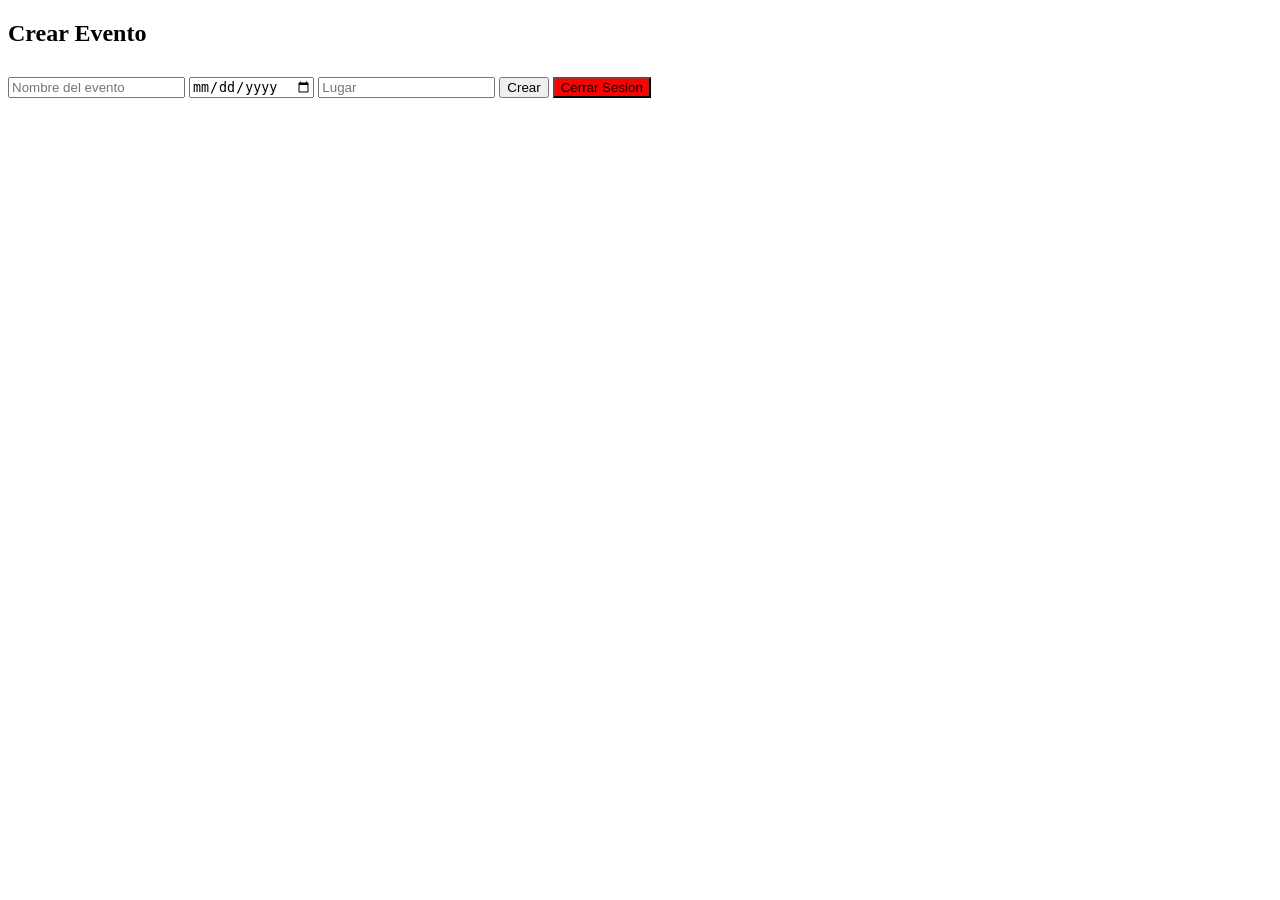
<file: nginx/static/eventos.html>
<!DOCTYPE html>
<html lang="="en>
<head>
    <meta charset="UTF-8">
    <meta name="viewport" content="width=device-width, initial-scale=1.0">
    <title>Eventos</title>
    <link rel="styleheet" href="style.css">
</head>
<body>
    <div class="container">
        <h2>Crear Evento</h2>
        <input type="text" id="nombre" placeholder="Nombre del evento">
        <input type="date" id="fecha">
        <input type="text" id="lugar" placeholder="Lugar">
        <button onclick="crearEventos()">Crear</button>
        <button onclick="cerrarSesion()"style="background: red; margin-top:10px">Cerrar Sesion</button>
        <div id="eventos"></div>
    </div>
    <script scr="script_eventos.js"></script>
</body>
</html>
</file>
<file: nginx/static/style.css>
body {
    font-family: Arial, sans-serif;
    background-color: #f4f7fa;
  }
 
  .container {
    max-width: 600px;
    margin: auto;
    padding: 20px;
    background: #fff;
    border-radius: 8px;
    box-shadow: 0 4px 8px rgba(0,0,0,0.1);
    text-align: center;
  }
 
  input, button {
    padding: 8px;
    margin: 5px;
    width: 90%;
  }
 
  button {
    background-color: #2f80ed;
    color: white;
    border: none;
    cursor: pointer;
    border-radius: 4px;
  }
 
  button:hover {
    background-color: #1366d6;
  }
 
  .evento {
    background-color: #e8f0fe;
    padding: 10px;
    margin-top: 10px;
    border-radius: 5px;
  }
</file>
